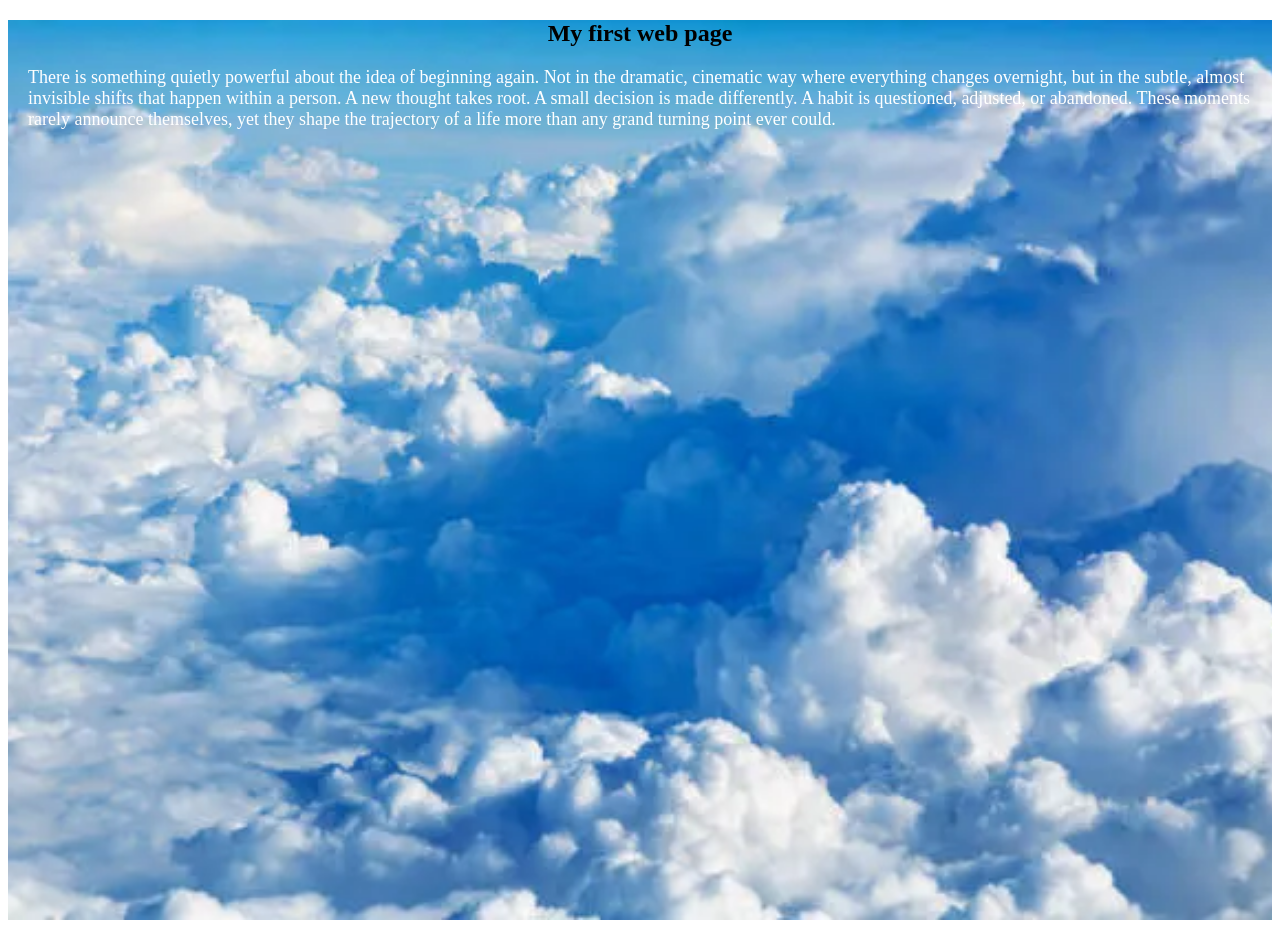
<file: index.html>
<!DOCTYPE html>
<html lang="en">
<head>
    <meta charset="UTF-8">
    <meta name="viewport" content="width=device-width, initial-scale=1.0">
    <title>HTML and CSS</title>
    <link rel="stylesheet" href="styles.css">
</head>
<body>
   <section class="container1" id="container-id">
    <header class="header1">
         <h1>My first web page</h1>
    </header>
         <p>There is something quietly powerful about the idea of beginning again. Not in the dramatic, cinematic way where everything changes overnight, but in the subtle, almost invisible shifts that happen within a person. A new thought takes root. A small decision is made differently. A habit is questioned, adjusted, or abandoned. These moments rarely announce themselves, yet they shape the trajectory of a life more than any grand turning point ever could.</p>
   </section>
    
</body>
</html>
</file>
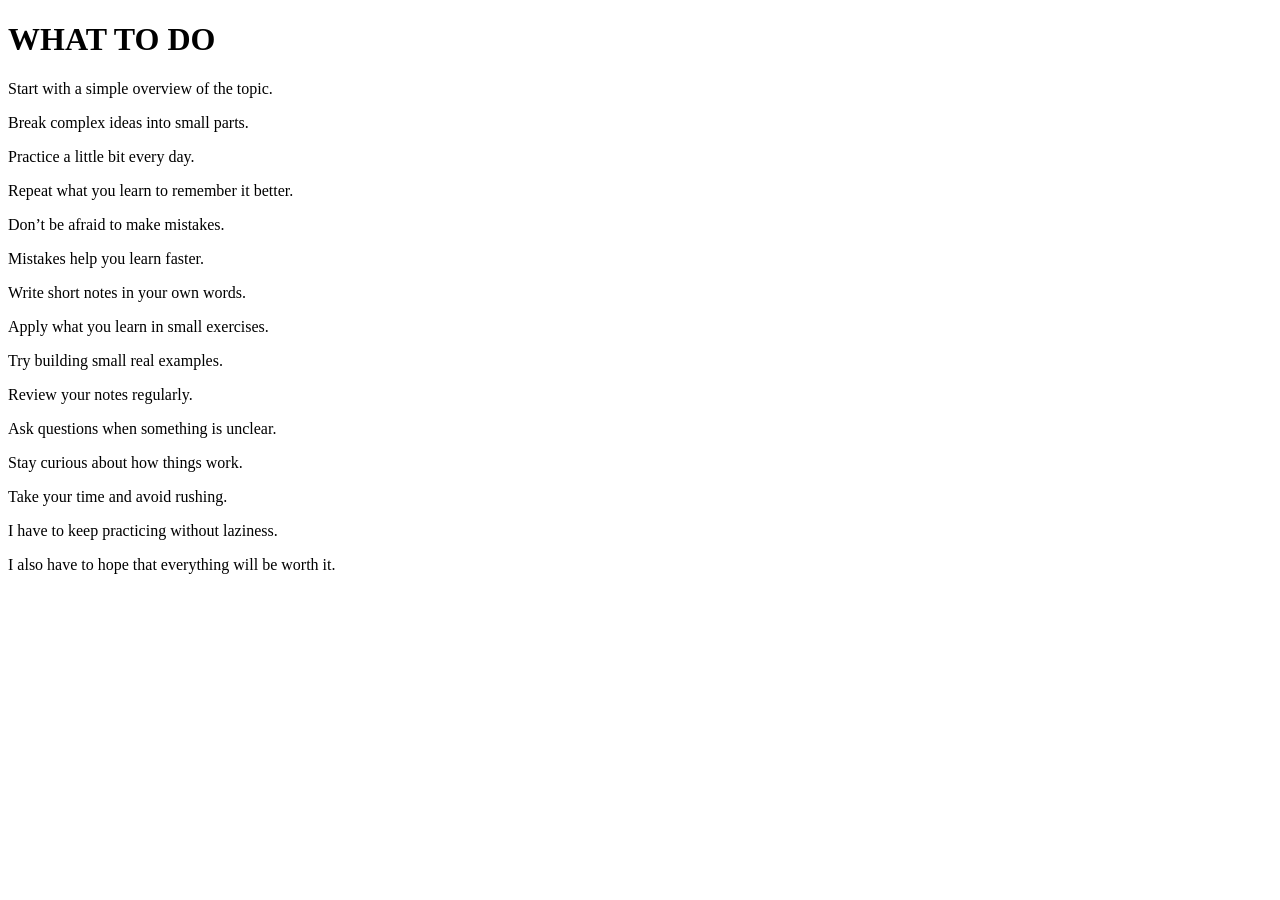
<file: next.html>
<!DOCTYPE html>
<html>
    <head>
        <title>My first page</title>
    </head>
    <body>
        <h1>WHAT TO DO</h1>
        <p>Start with a simple overview of the topic.</p>

        <p>Break complex ideas into small parts.</p>

        <p>Practice a little bit every day.</p>

       <p>Repeat what you learn to remember it better.</p>

       <p>Don’t be afraid to make mistakes.</p>

       <p>Mistakes help you learn faster.</p>

       <p>Write short notes in your own words.</p>

       <p>Apply what you learn in small exercises.</p>

      <p>Try building small real examples.</p>

      <p>Review your notes regularly.</p>

     <p>Ask questions when something is unclear.</p>

     <p>Stay curious about how things work.</p>

     <p>Take your time and avoid rushing.</p>

    <p>I have to keep practicing without laziness.</p>

        <p>I also have to hope that everything will be worth it.</p>
        
    </body>
        </html>
</file>
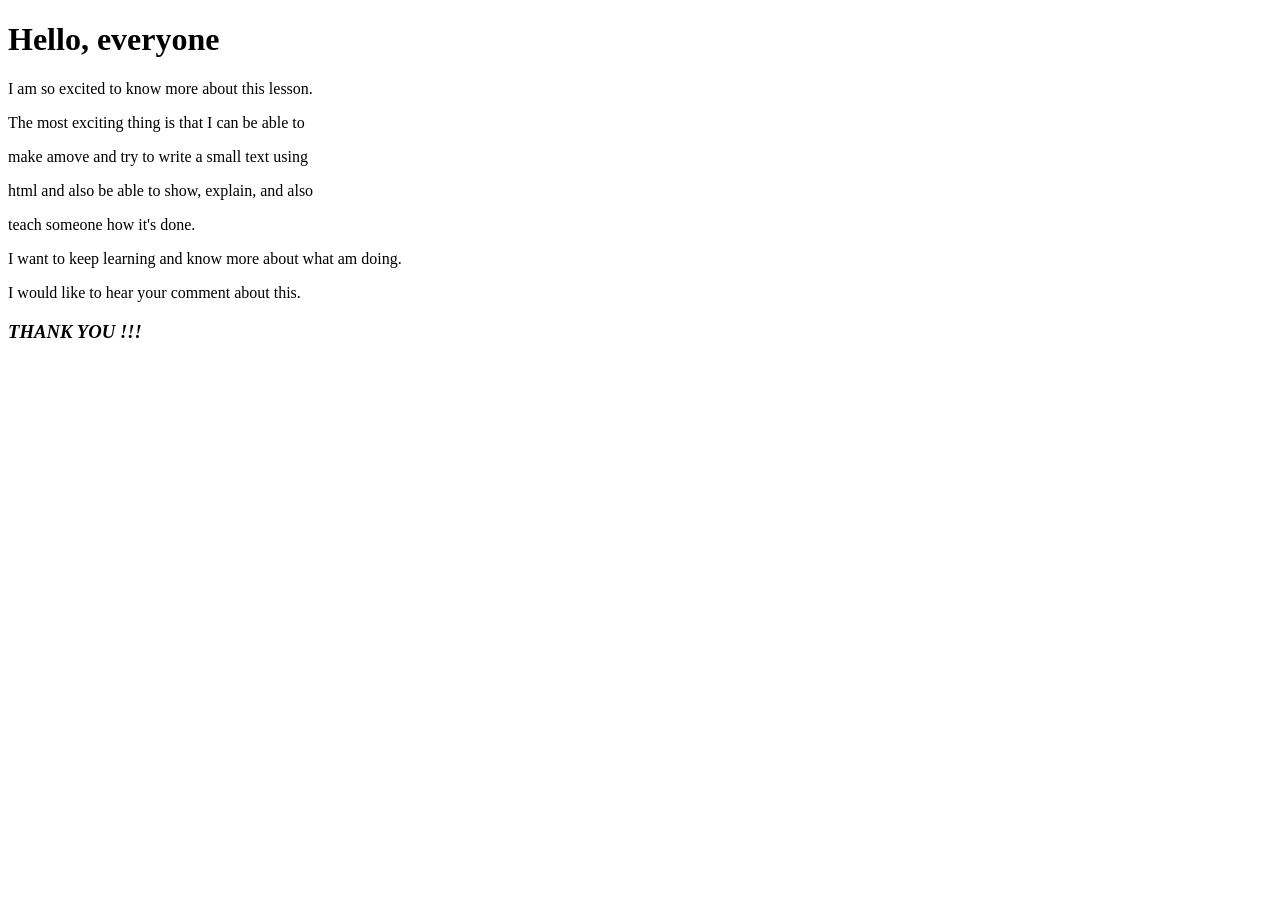
<file: progress.html>
<!DOCTYPE html>
<html>
    <head>
        <title>My first page</title>
    </head>
    <body>
        <h1>Hello, everyone</h1>
        <p>I am so excited to know more about this lesson.</p>
        <p>The most exciting thing is that I can be able to</p>
        <p>make amove and try to write a small text using </p>
        <p>html and also be able to show, explain, and also</p>
        <p>teach someone how it's done.</p>
        <p>I want to keep learning and know more about what am doing.</p>
        <p>I would like to hear your comment about this.</p>
           <h3><i>THANK YOU !!!</i></h3>
    </body>



</html>
</file>
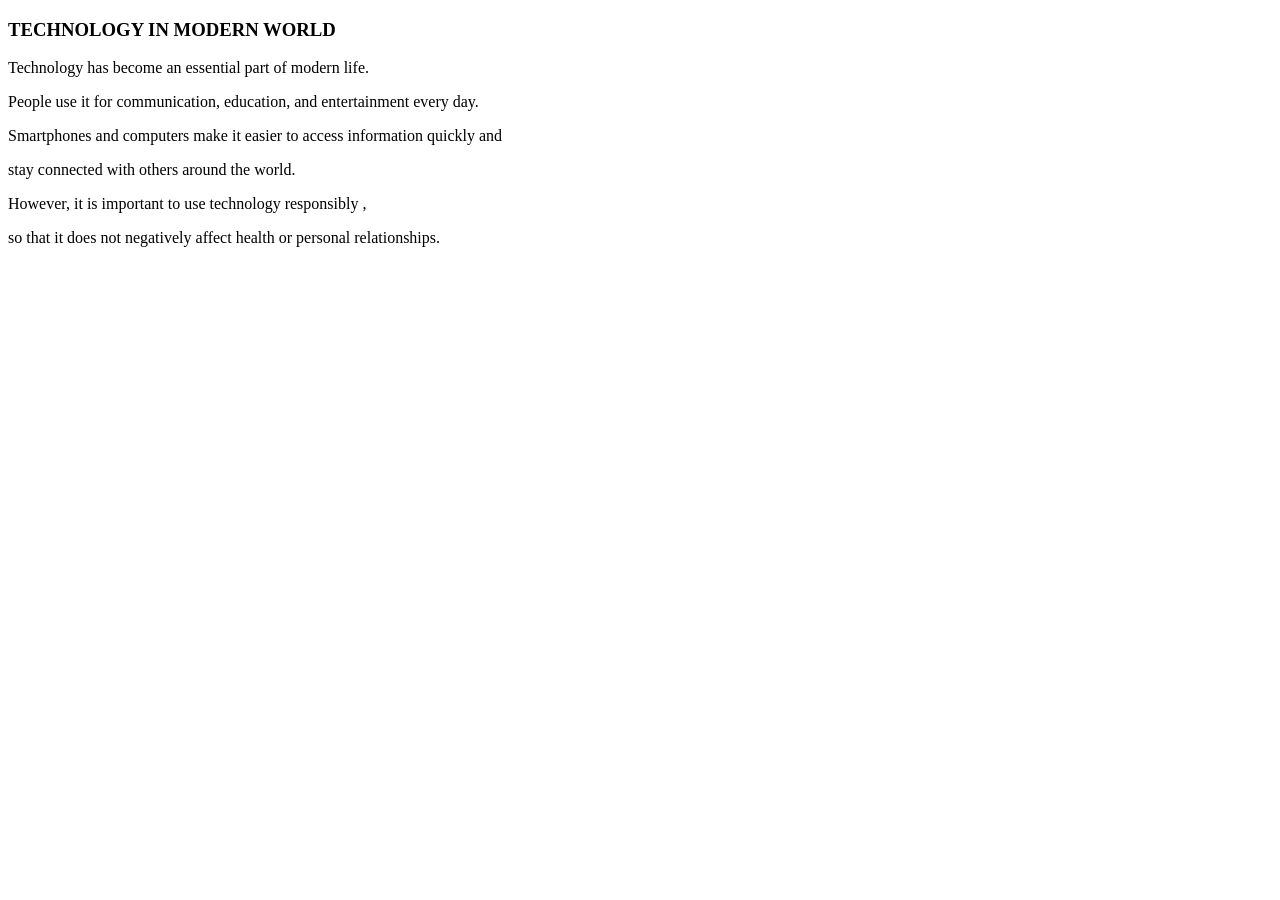
<file: technology.html>
<!DOCTYPE html>
<html>
    <head>
        <title>TECHNOLOGY IN MODERN WORLD</title>
    </head>
    <body>
        <h3>TECHNOLOGY IN MODERN WORLD</h3>
    <p>Technology has become an essential part of modern life.</p> 
    <p>People use it for communication, education, and entertainment every day.</p>
    <p> Smartphones and computers make it easier to access information quickly and </p>
    <p>stay connected with others around the world.</p>
    <p> However, it is important to use technology responsibly ,</p>
    <p>so that it does not negatively affect health or personal relationships.</p>
    </body>
</html>
</file>
<file: styles.css>
* .header1{text-align: center;
}


.container1{
    background-image: url("/images/image.jpg"); 
    background-size: cover;
    background-position: center;
   
    margin: 0;
    height: 100vh;

}
.image {
    text-align: center;
} 

.container1 p{
    color: white;
    font-size:large;
    margin: 20px;
}
</file>
